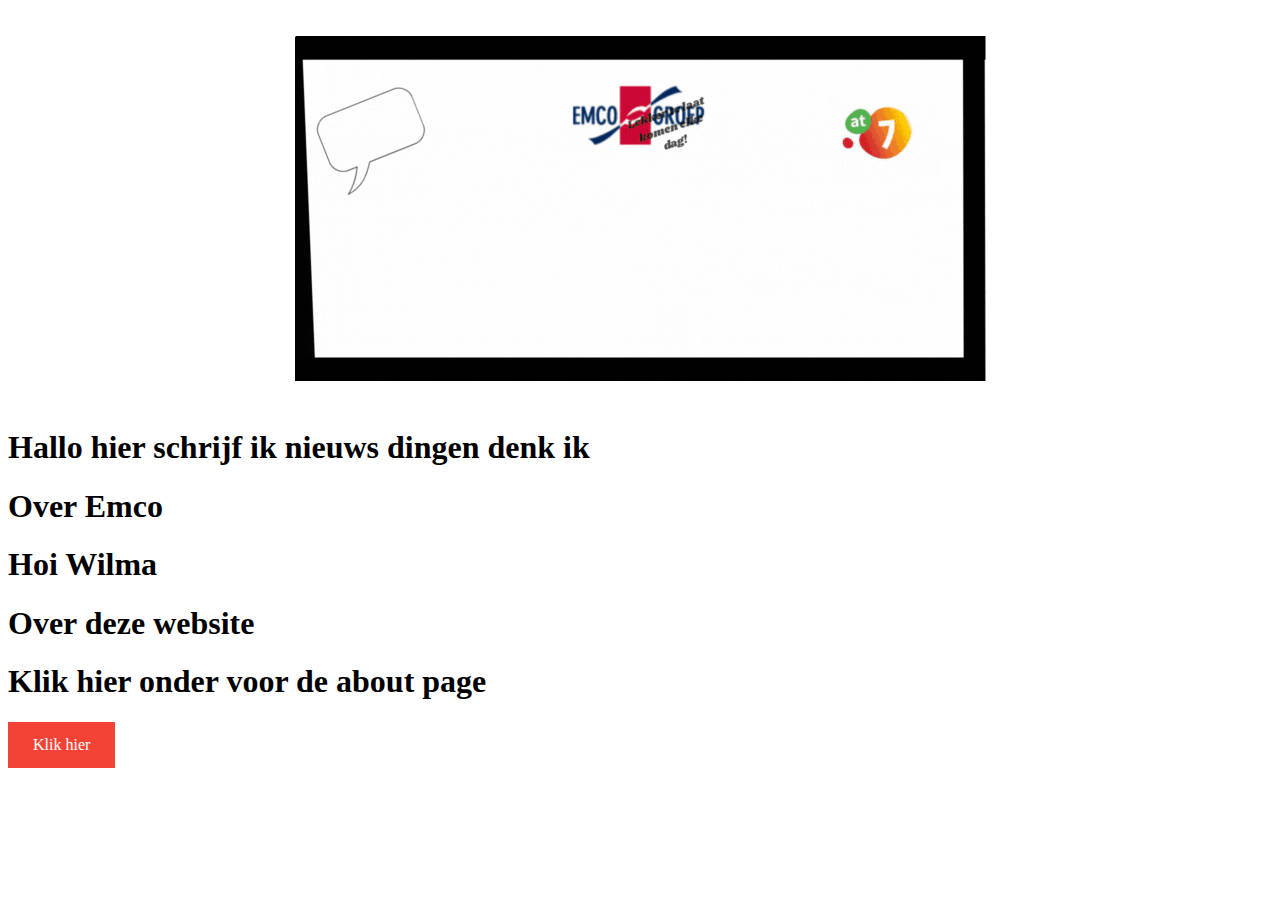
<file: index.html>
<!DOCTYPE html>

<html>
    <head>
       
        

<title>Emcogroep-website</title>
<link rel="stylesheet" href="css/style.css"

 </head>
 
   <div class="hero"> 

   </div>
   <div class="container">

   </div>
<h1>Hallo hier schrijf ik nieuws dingen denk ik</h1>
<h1>Over Emco</h1>
<h1>Hoi Wilma</h1>
<head>
<style>
a:link, a:visited {
  background-color: #f44336;
  color: white;
  padding: 14px 25px;
  text-align: center;
  text-decoration: none;
  display: inline-block;
}

a:hover, a:active {
  background-color: red;
}
</style>
</head>
<body>

<h1>Over deze website</h1>
<h1>Klik hier onder voor de about page</h1>
<a href="http://127.0.0.1:5500/about-page.html" target="_blank">Klik hier</a>

</body>
</html>
</file>
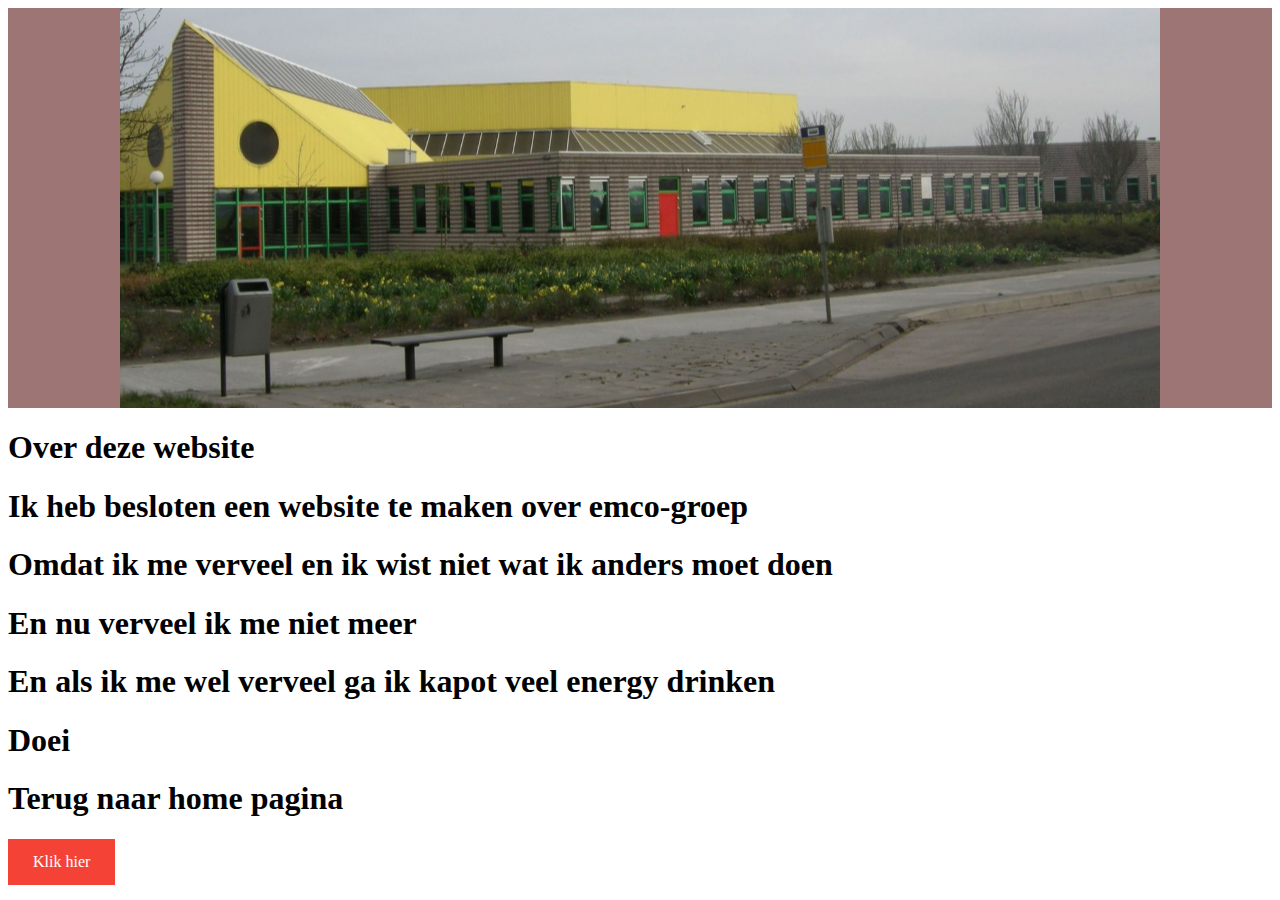
<file: about-page.html>
<!DOCTYPE html>

<html>
    <head>
       
        

<title>Over deze website</title>
<link rel="stylesheet" href="css/style-aboutpage.css"

 </head>

    <div class="hero"> 

   </div>
   <div class="container">

   </div>
   <body>
       <h1>Over deze website</h1>
   <h1>Ik heb besloten een website te maken over emco-groep</h1>
<h1>Omdat ik me verveel en ik wist niet wat ik anders moet doen</h1>
<h1>En nu verveel ik me niet meer </h1>
<h1>En als ik me wel verveel ga ik kapot veel energy drinken</h1>
<h1>Doei</h1>
   </body>

   <head>
<style>
a:link, a:visited {
  background-color: #f44336;
  color: white;
  padding: 14px 25px;
  text-align: center;
  text-decoration: none;
  display: inline-block;
}

a:hover, a:active {
  background-color: red;
}
</style>
</head>
<body>

<h1>Terug naar home pagina</h1>
<a href="http://127.0.0.1:5500/index.html" target="index.html">Klik hier</a>

</body>















</html>
</file>
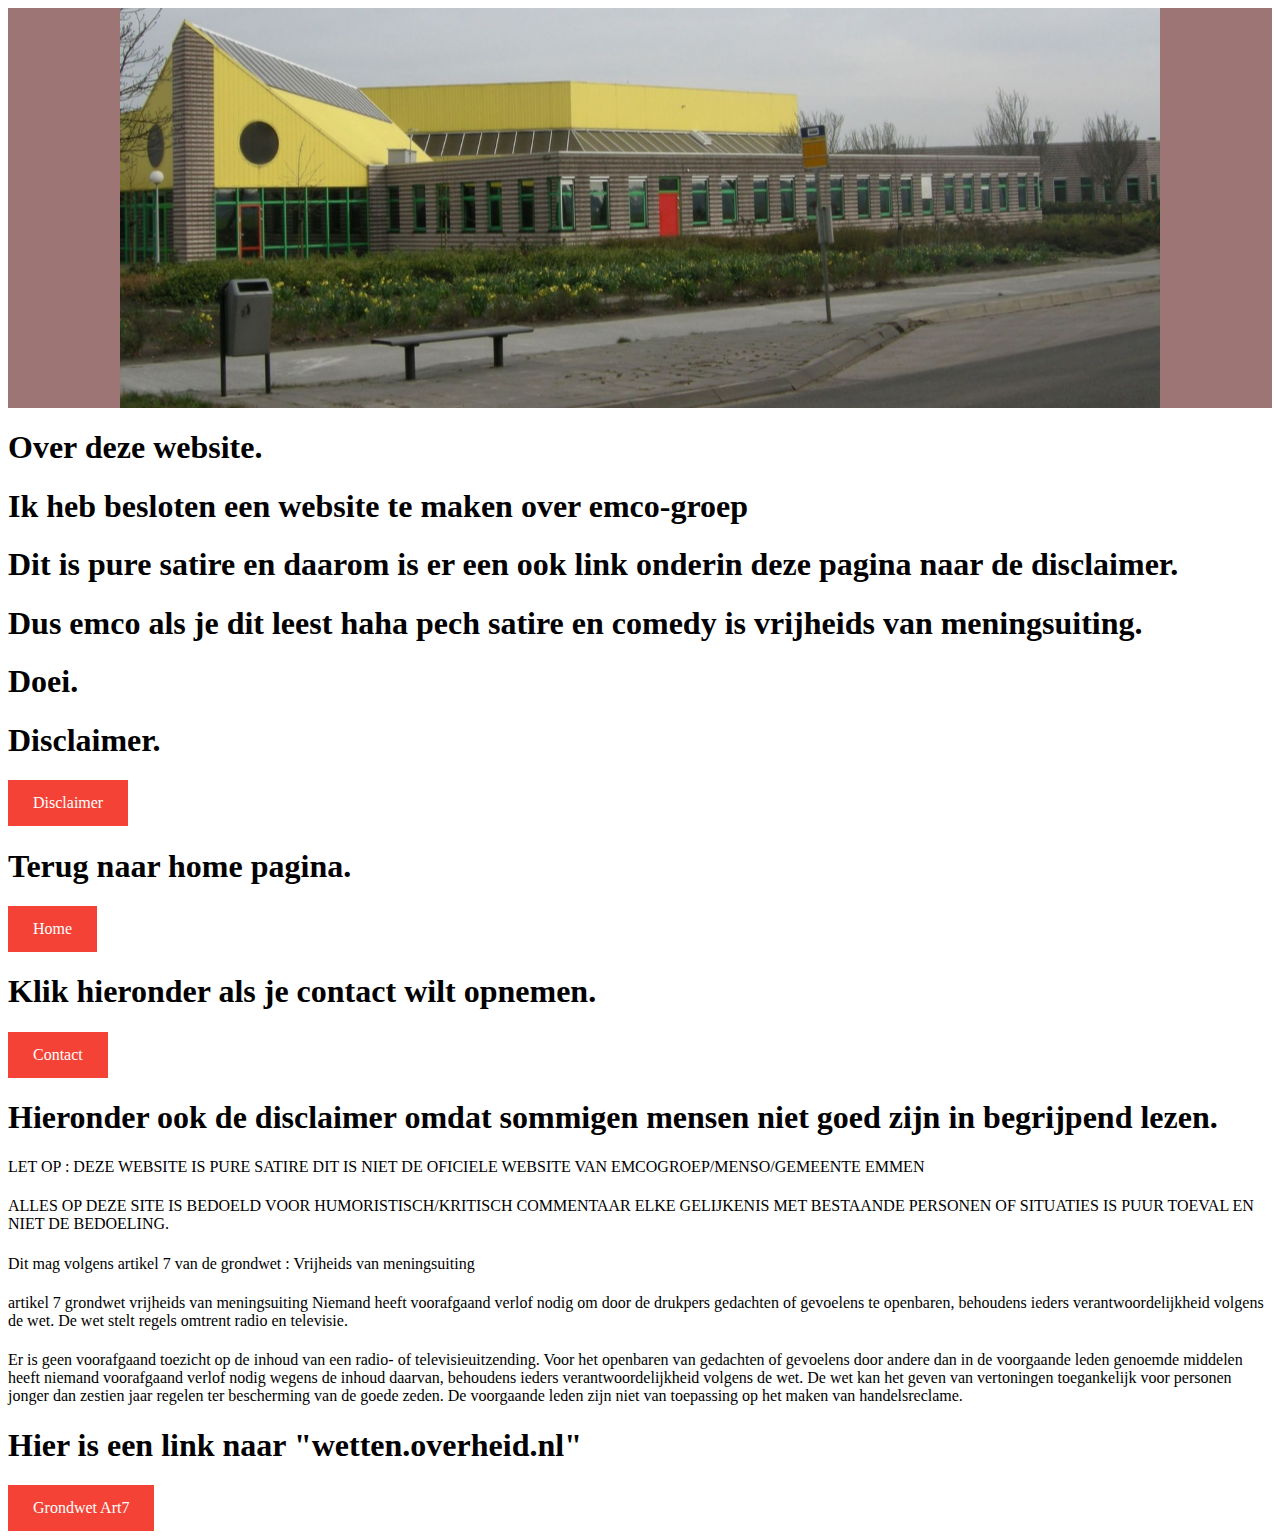
<file: about.html>
<!DOCTYPE html>
<html lang="nl">

<html>
    <head>
       
        

<title>Over deze website</title>
<link rel="stylesheet" href="css/style-aboutpage.css"

 </head>

    <div class="hero"> 

   </div>
   <div class="container">

   </div>
   <body>
       <h1>Over deze website.</h1>
   <h1>Ik heb besloten een website te maken over emco-groep</h1>
   <h1>Dit is pure satire en daarom is er een ook link onderin deze pagina naar de disclaimer.</h1>
   <h1>Dus emco als je dit leest haha pech satire en comedy is vrijheids van meningsuiting.</h1>
<h1>Doei.</h1>
   </body>

   <head>
<style>
a:link, a:visited {
  background-color: #f44336;
  color: white;
  padding: 14px 25px;
  text-align: center;
  text-decoration: none;
  display: inline-block;
}

a:hover, a:active {
  background-color: red;
}
</style>
</head>
<body>
<h1>Disclaimer.</h1>

<a href="disclaimer.html" target="_blank">Disclaimer</a>
<h1>Terug naar home pagina.</h1>
<a href="index.html" target="index.html">Home</a>
<h1>Klik hieronder als je contact wilt opnemen.</h1>
<a href="contact.html" target="_blank">Contact</a>
<h1>Hieronder ook de disclaimer omdat sommigen mensen niet goed zijn in begrijpend lezen.</h1>
<p1>LET OP : DEZE WEBSITE IS PURE SATIRE DIT IS NIET DE OFICIELE WEBSITE VAN EMCOGROEP/MENSO/GEMEENTE EMMEN</p1>
<h1></h1>
<p1>ALLES OP DEZE SITE IS BEDOELD VOOR HUMORISTISCH/KRITISCH COMMENTAAR ELKE GELIJKENIS MET BESTAANDE PERSONEN OF SITUATIES IS PUUR TOEVAL EN NIET DE BEDOELING.</p1>
<h1></h1>
<p1>Dit mag volgens artikel 7 van de grondwet : Vrijheids van meningsuiting</p1>
<h1></h1>
<p1>artikel 7 grondwet vrijheids van meningsuiting

<p1>Niemand heeft voorafgaand verlof nodig om door de drukpers gedachten of gevoelens te openbaren, 
behoudens ieders verantwoordelijkheid volgens de wet.
De wet stelt regels omtrent radio en televisie.
 </p1>
 <h1></h1>
<p1>Er is geen voorafgaand toezicht op de inhoud van een radio- of televisieuitzending.
Voor het openbaren van gedachten of 
gevoelens door andere dan in de voorgaande leden genoemde middelen heeft niemand 
voorafgaand verlof nodig wegens de inhoud daarvan,<p1/> 
<p1>behoudens ieders verantwoordelijkheid volgens de wet. 
De wet kan het geven van vertoningen toegankelijk voor personen jonger 
dan zestien jaar regelen ter bescherming van de goede zeden.
De voorgaande leden zijn niet van toepassing op het maken van handelsreclame.</p1>
<h1>Hier is een link naar "wetten.overheid.nl"</h1>
<a href="https://wetten.overheid.nl/BWBR0001840/2023-02-22">Grondwet Art7</a>












</html>
</file>
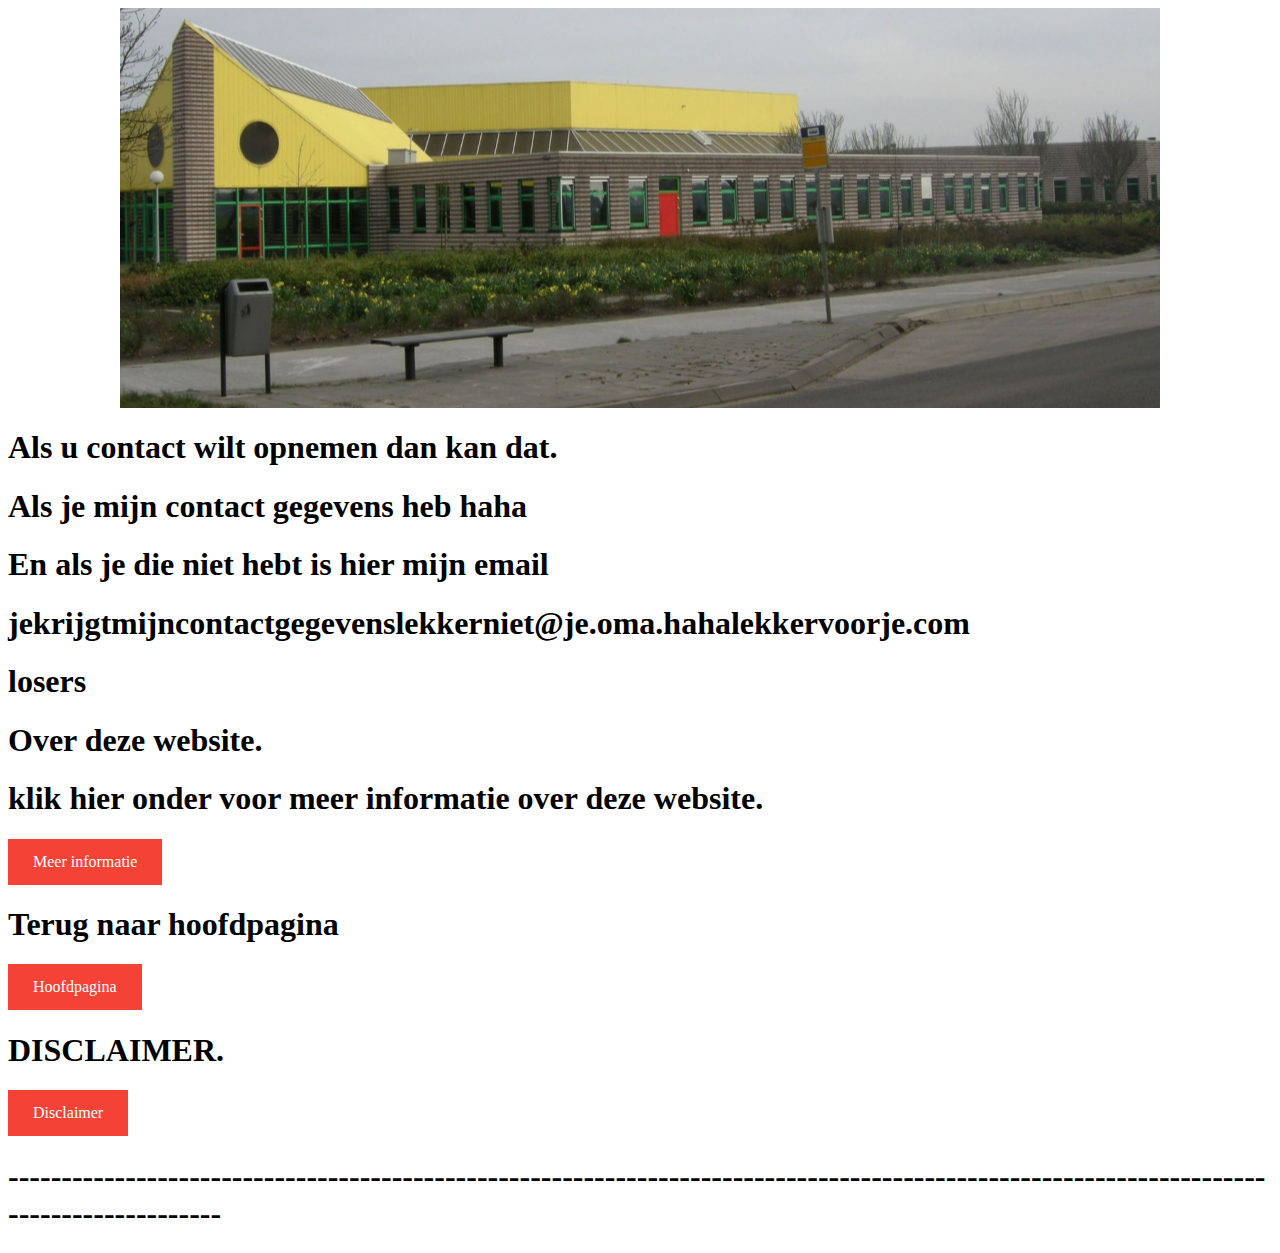
<file: contact.html>
<!DOCTYPE html>
<html lang="nl">

<html>
    <head>
       
        <head>
  <link rel="shortcut icon" type="image/x-icon" href="favicon.ico" />
</head>

<title>Contactpagina</title>
<link rel="stylesheet" href="css/style-contactpage.css"
 </head>
 
   <div class="hero"> 

   </div>
   <div class="container">

   </div>

<style>
a:link, a:visited {
  background-color: #f44336;
  color: white;
  padding: 14px 25px;
  text-align: center;
  text-decoration: none;
  display: inline-block;
}

a:hover, a:active {
  background-color: red;
}
</style>
<h1>Als u contact wilt opnemen dan kan dat.</h1>
<h1>Als je mijn contact gegevens heb haha</h1>
<h1>En als je die niet hebt is hier mijn email</h1>
<h1>jekrijgtmijncontactgegevenslekkerniet@je.oma.hahalekkervoorje.com</h1>
<h1>losers</h1>
<h1>Over deze website.</h1>
<h1>klik hier onder voor meer informatie over deze website.</h1>
<a href="about.html" target="_blank">Meer informatie</a>
<h1>Terug naar hoofdpagina</h1>
<a href="index.html" target="_blank">Hoofdpagina</a>
<H1>DISCLAIMER.</H1>
<a href="disclaimer.html" target="_blank">Disclaimer</a>
<h1>------------------------------------------------------------------------------------------------------------------------------------------</h1>
</file>
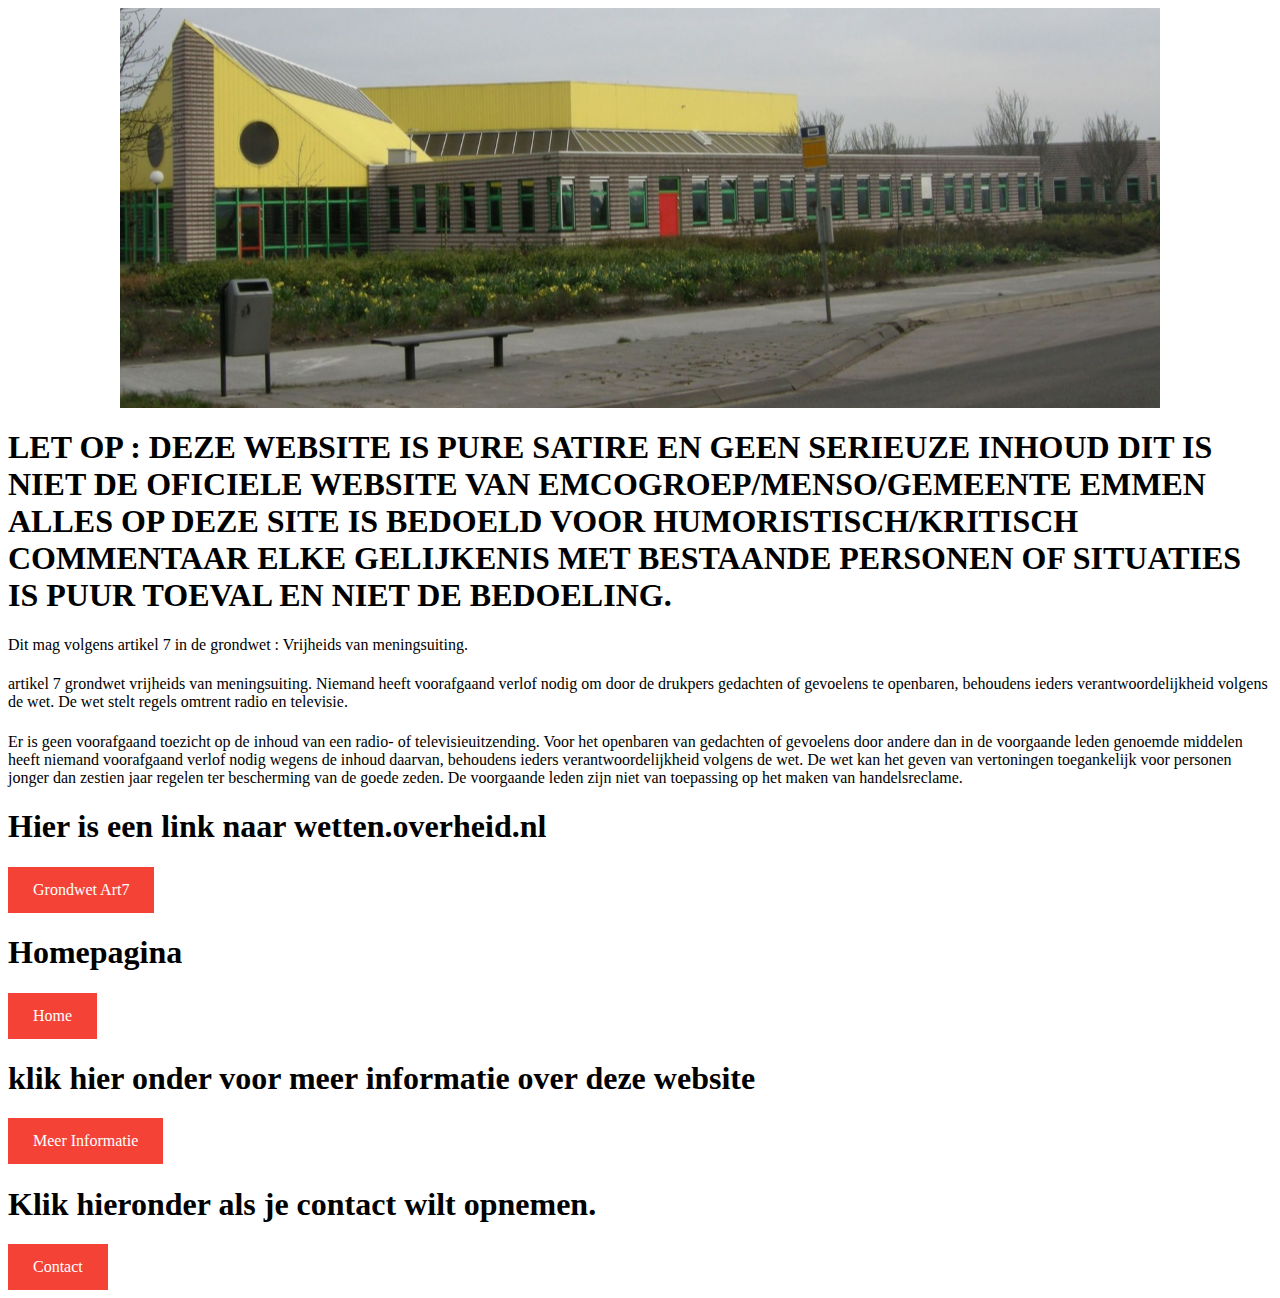
<file: disclaimer.html>
<!DOCTYPE html>
<html lang="nl">

<html>
    <head>
       
        

<title>Disclaimer</title>
<link rel="stylesheet" href="css/style-disclaimerpage.css"

 </head>
 
   <div class="hero"> 

   </div>
   <div class="container">

   </div>

<style>
a:link, a:visited {
  background-color: #f44336;
  color: white;
  padding: 14px 25px;
  text-align: center;
  text-decoration: none;
  display: inline-block;
}

a:hover, a:active {
  background-color: red;
}
</style>
</head>
<body>
    <h1>LET OP : DEZE WEBSITE IS PURE SATIRE EN GEEN SERIEUZE INHOUD DIT IS NIET DE OFICIELE WEBSITE VAN EMCOGROEP/MENSO/GEMEENTE EMMEN
ALLES OP DEZE SITE IS BEDOELD VOOR HUMORISTISCH/KRITISCH COMMENTAAR ELKE GELIJKENIS MET BESTAANDE PERSONEN OF SITUATIES IS PUUR TOEVAL EN NIET DE BEDOELING.</h1>

<p1>Dit mag volgens artikel 7 in de grondwet : Vrijheids van meningsuiting.</p1>
<h1></h1>
<p1>artikel 7 grondwet vrijheids van meningsuiting.

<p1>Niemand heeft voorafgaand verlof nodig om door de drukpers gedachten of gevoelens te openbaren, 
behoudens ieders verantwoordelijkheid volgens de wet.
De wet stelt regels omtrent radio en televisie.
 </p1>
 <h1></h1>
<p1>Er is geen voorafgaand toezicht op de inhoud van een radio- of televisieuitzending.
Voor het openbaren van gedachten of 
gevoelens door andere dan in de voorgaande leden genoemde middelen heeft niemand 
voorafgaand verlof nodig wegens de inhoud daarvan,<p1/> 
<p1>behoudens ieders verantwoordelijkheid volgens de wet. 
De wet kan het geven van vertoningen toegankelijk voor personen jonger 
dan zestien jaar regelen ter bescherming van de goede zeden.
De voorgaande leden zijn niet van toepassing op het maken van handelsreclame.</p1>
<h1>Hier is een link naar wetten.overheid.nl</h1>
<a href="https://wetten.overheid.nl/BWBR0001840/2023-02-22">Grondwet Art7</a>
<h1>Homepagina</h1>
<a href="index.html" target="_blank">Home</a>
<h1>klik hier onder voor meer informatie over deze website</h1>
<a href="about.html" target="_blank">Meer Informatie</a>
<h1>Klik hieronder als je contact wilt opnemen.</h1>
<a href="contact.html" target="_blank">Contact</a>



</body>


</html>
</file>
<file: css/style.css>
.hero{
    font-family: 'Segoe UI', Tahoma, Geneva, Verdana, sans-serif;
    background-image: url(../css/images/banner.gif);
    background-repeat: no-repeat;
    background-position: center;
    padding-top: 200px;
    padding-bottom: 200px;
    background-color: white;
    color: white;
    
}

.container {
max-width: 960px;
margin-left: auto;
margin-right: auto;
padding-left: 1rem;
padding-right: 1rem;



}
</file>
<file: css/style-aboutpage.css>
.hero{
    font-family: 'Segoe UI', Tahoma, Geneva, Verdana, sans-serif;
    background-image: url(../css/images/banner\ 2.jpg);
    background-repeat: no-repeat;
    background-position: center;
    padding-top: 200px;
    padding-bottom: 200px;
    background-color: rgb(158, 117, 117);
    color: rgb(255, 255, 255);
    
}

.container {
max-width: 960px;
margin-left: auto;
margin-right: auto;
padding-left: 1rem;
padding-right: 1rem;



}
</file>
<file: css/style-contactpage.css>
.hero{
    font-family: 'Segoe UI', Tahoma, Geneva, Verdana, sans-serif;
    background-image: url(../css/images/banner\ 2.jpg);
    background-repeat: no-repeat;
    background-position: center;
    padding-top: 200px;
    padding-bottom: 200px;
    background-color: rgb(255, 255, 255);
    color: rgb(255, 255, 255);
    
}

.container {
max-width: 960px;
margin-left: auto;
margin-right: auto;
padding-left: 1rem;
padding-right: 1rem;



}
</file>
<file: css/style-disclaimerpage.css>
.hero{
    font-family: 'Segoe UI', Tahoma, Geneva, Verdana, sans-serif;
    background-image: url(../css/images/banner\ 2.jpg);
    background-repeat: no-repeat;
    background-position: center;
    padding-top: 200px;
    padding-bottom: 200px;
    background-color: rgb(255, 255, 255);
    color: rgb(255, 255, 255);
    
}

.container {
max-width: 960px;
margin-left: auto;
margin-right: auto;
padding-left: 1rem;
padding-right: 1rem;



}
</file>
